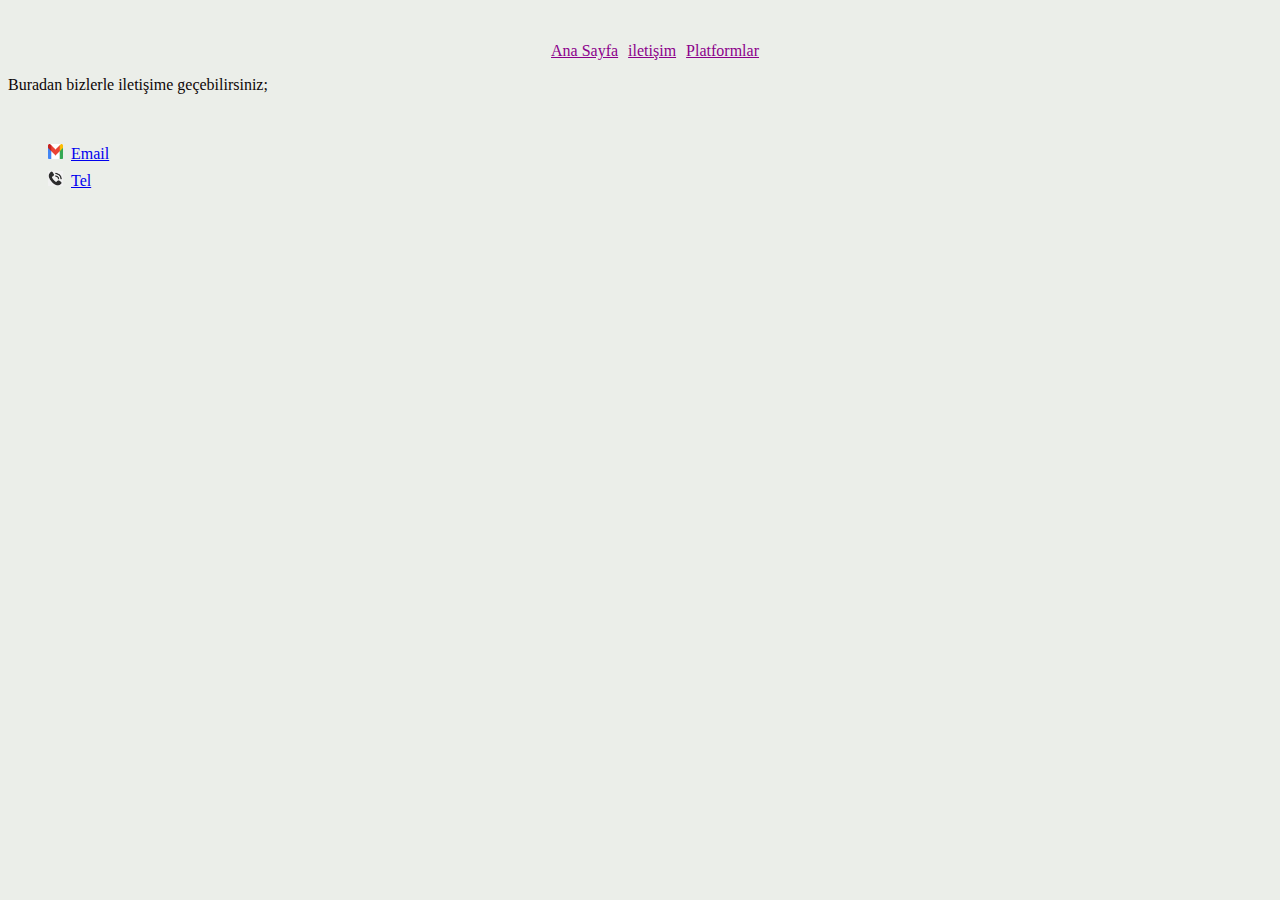
<file: destek.html>
<!DOCTYPE html>
<html lang="en">

<head>
    <meta charset="UTF-8">
    <meta http-equiv="X-UA-Compatible" content="IE=edge">
    <meta name="viewport" content="width=device-width, initial-scale=1.0">
    <title>İletişim </title>
    <link rel="stylesheet" href="style2.css">

</head>

<body>

    <br>
    <ul class="list1">
        <li><a target="_blank" href="index.html">Ana Sayfa</a> </li>
        <li><a target="_blank" href="destek.html">iletişim</a> </li>
        <li><a target="_blank" href="platformlar.html">Platformlar</a></li>
    </ul>

    <p class="p1">Buradan bizlerle iletişime geçebilirsiniz;</p>



    <br>
    <ul class="list2">
        <li> <img width="15px" height="15"
                src="[data-uri]"
                alt=""><a target="_blank" href="mailto:koseyalcin09@gmail.com">Email</a> </li>
        <li><img width="15px" height="15px"
                src="[data-uri]"
                alt=""><a href="tel:5353567833">Tel</a></li>

    </ul>
    
  
</body>

</html>
</file>
<file: style2.css>
body {
    background-color: rgb(235, 238, 233);
    
    
}
.list1 {
    list-style: none;
    display: flex;
    justify-content: center;
    
}
.list1 li {
   margin-right:  10px;
   
}
.list2 li {
    list-style: none;
    justify-content: end;
}
.p1 {
    color: rgb(13, 6, 6);
}
.list2 li a {
    margin-left: 8px;
}
.list2 li {
    margin-bottom: 8px;
}
.list1 li a {
    color: darkmagenta;
}
.list10 li {
    list-style: none;
}
</file>
